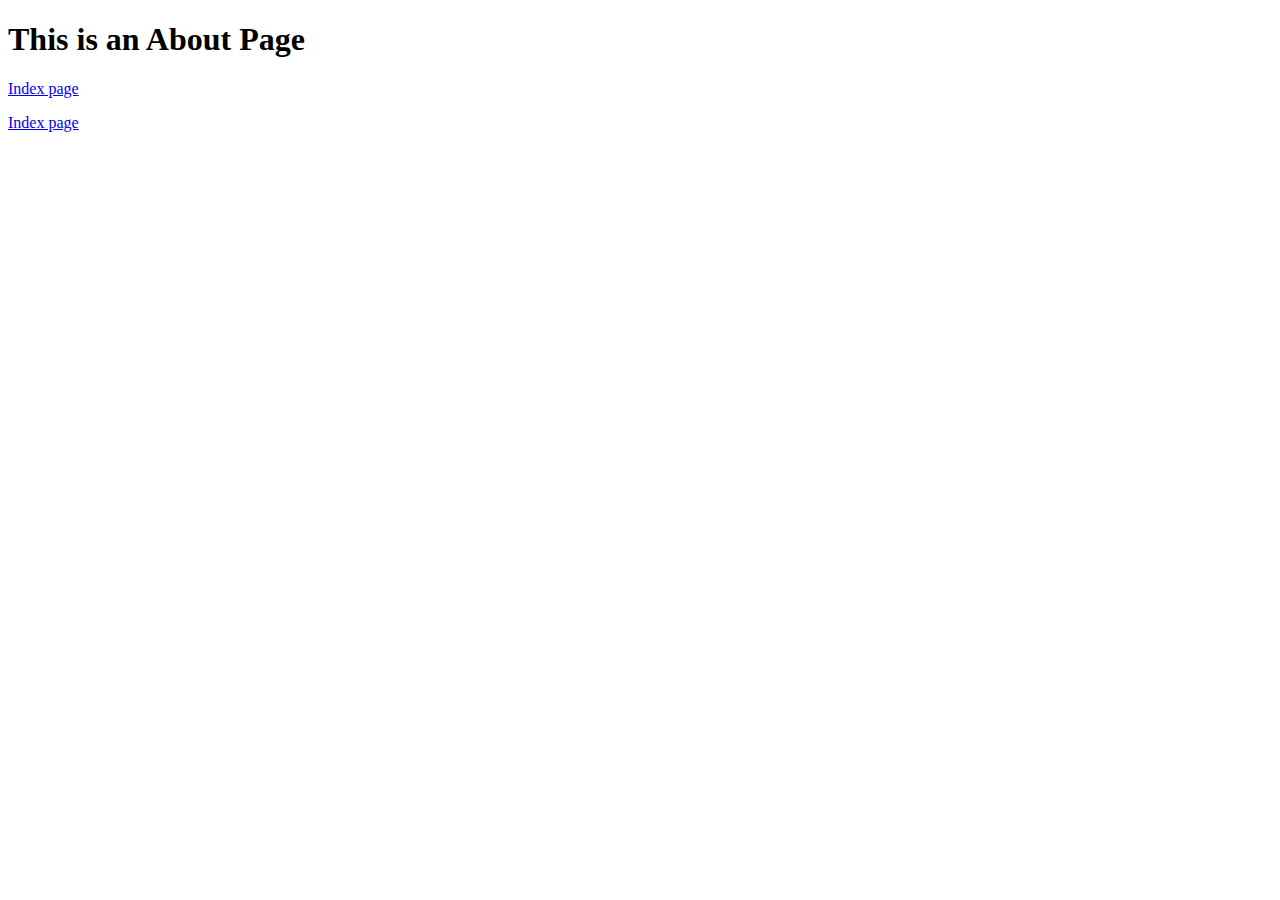
<file: myapp/templates/myapp/about0.html>
<!DOCTYPE html>
<html lang="en">
<head>
    <meta charset="UTF-8">
    <title>About Page</title>
</head>
<body>
    <p> <h1>This is an About Page</h1></p>
    <p><a href="/myapp">Index page</a></p>
    <p><a href="{% url 'myapp:index' %}"> Index page </a></p>
</body>
</html>
</file>
